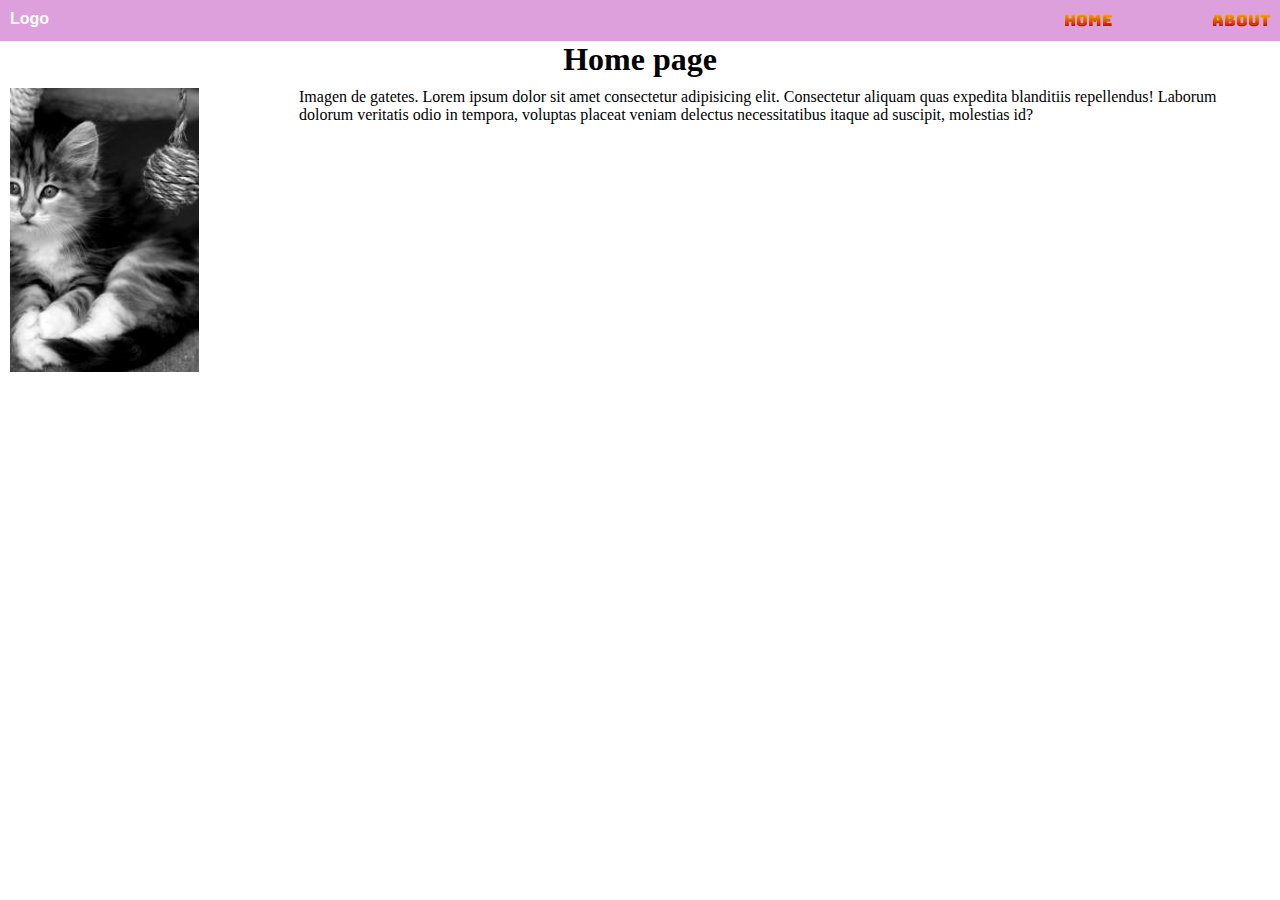
<file: index.html>
<!DOCTYPE html>
<html lang="en">
<head>
    <meta charset="UTF-8">
    <meta http-equiv="X-UA-Compatible" content="IE=edge">
    <meta name="viewport" content="width=device-width, initial-scale=1.0">
    <title>Document</title>
    <link rel="stylesheet" href="styles/style.css">
</head>
<body>
<header>
    <span>Logo</span>
    <nav>
        <a href="index.html">Home</a>
        <a href="pages/about.html">About</a>
    </nav>
   
</header>
<main>
    <h1 style="text-align: center"  >Home page</h1>
    <!-- container -->
    <div class="container">
        <img src="assets/images/Gatetes.jpg" alt="gatetes abrazados">
        <p>Imagen de gatetes. Lorem ipsum dolor sit amet consectetur adipisicing elit. Consectetur aliquam quas expedita blanditiis repellendus! Laborum dolorum veritatis odio in tempora, voluptas placeat veniam delectus necessitatibus itaque ad suscipit, molestias id?</p>
    </div>
    
</main>
</body>
</html>
</file>
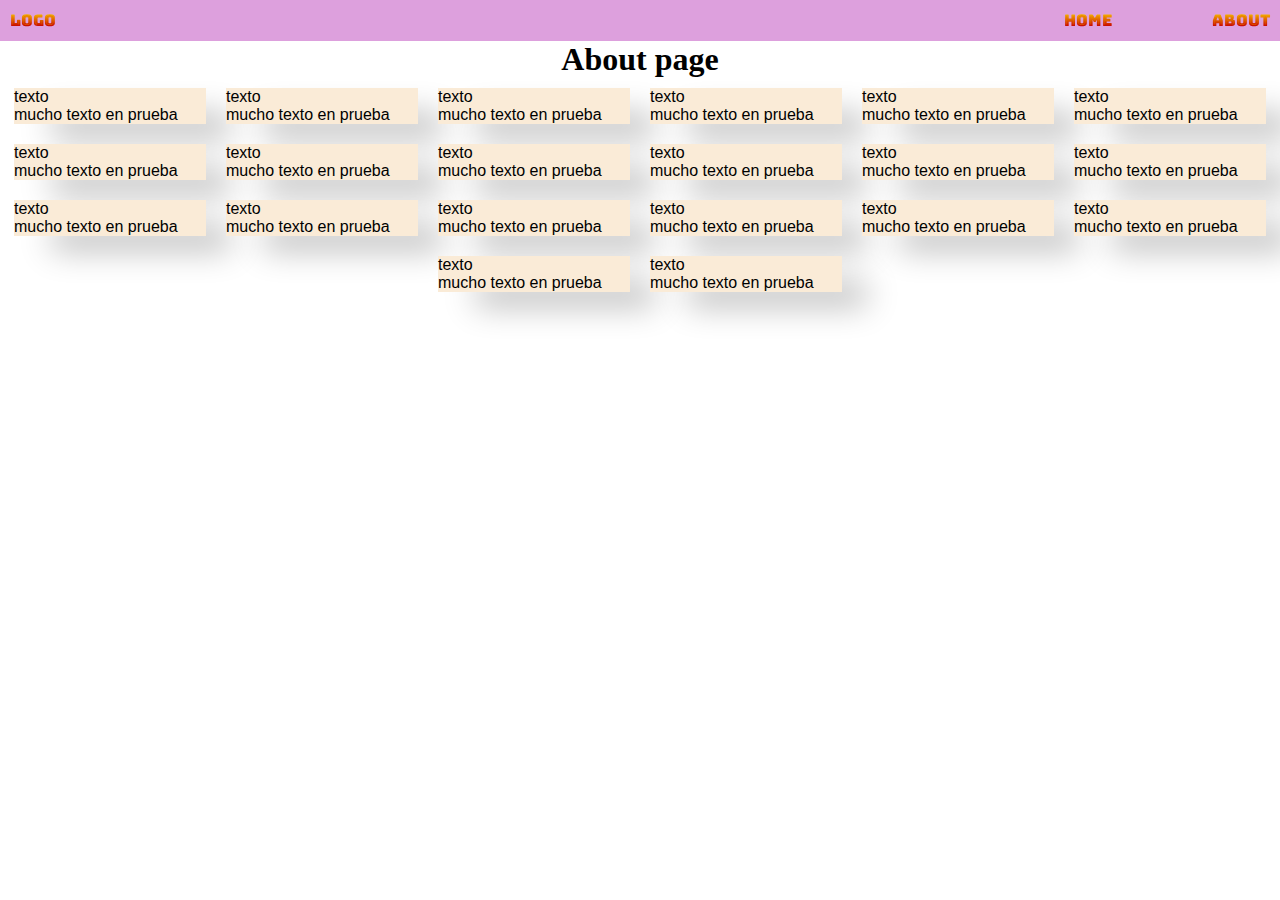
<file: about.html>
<!DOCTYPE html>
<html lang="en">
<head>
    <meta charset="UTF-8">
    <meta http-equiv="X-UA-Compatible" content="IE=edge">
    <meta name="viewport" content="width=device-width, initial-scale=1.0">
    <title>Document</title>
    <link rel="stylesheet" href="style.css">
</head>
<body>
<header>
    <span>Logo</span>
    <nav>
        <a href="index.html">Home</a>
        <a href="about.html">About</a>
    </nav>
    
</header>
<main>
    <h1 style="text-align: center">About page</h1>
    <div class="card-container">
        <div class="card">
            <span>texto</span>
            <p>mucho texto en prueba</p>
        </div>
        <div class="card">
            <span>texto</span>
            <p>mucho texto en prueba</p>
        </div>
        <div class="card">
            <span>texto</span>
            <p>mucho texto en prueba</p>
        </div>
        <div class="card">
            <span>texto</span>
            <p>mucho texto en prueba</p>
        </div>
        <div class="card">
            <span>texto</span>
            <p>mucho texto en prueba</p>
        </div>
        <div class="card">
            <span>texto</span>
            <p>mucho texto en prueba</p>
        </div>
        <div class="card">
            <span>texto</span>
            <p>mucho texto en prueba</p>
        </div>
        <div class="card">
            <span>texto</span>
            <p>mucho texto en prueba</p>
        </div>
        <div class="card">
            <span>texto</span>
            <p>mucho texto en prueba</p>
        </div>
        <div class="card">
            <span>texto</span>
            <p>mucho texto en prueba</p>
        </div>
        <div class="card">
            <span>texto</span>
            <p>mucho texto en prueba</p>
        </div>
        <div class="card">
            <span>texto</span>
            <p>mucho texto en prueba</p>
        </div>
        <div class="card">
            <span>texto</span>
            <p>mucho texto en prueba</p>
        </div>
        <div class="card">
            <span>texto</span>
            <p>mucho texto en prueba</p>
        </div>
        <div class="card">
            <span>texto</span>
            <p>mucho texto en prueba</p>
        </div>
        <div class="card">
            <span>texto</span>
            <p>mucho texto en prueba</p>
        </div>
        <div class="card">
            <span>texto</span>
            <p>mucho texto en prueba</p>
        </div>
        <div class="card">
            <span>texto</span>
            <p>mucho texto en prueba</p>
        </div>
        <div class="card">
            <span>texto</span>
            <p>mucho texto en prueba</p>
        </div>
        <div class="card">
            <span>texto</span>
            <p>mucho texto en prueba</p>
        </div>
    </div>





</main>
</body>
</html>
</file>
<file: styles/style.css>
@import url('https://fonts.googleapis.com/css2?family=Bungee+Spice&display=swap');


*{
    margin: 0px;
}

header {
    display:flex;
    justify-content: space-between;
    background-color: plum;
    padding: 10px;
    color: white;
    font-weight: bold;
    font-family: 'Bungee Spice', cursive;

}

a {
  all:unset;  
  cursor: pointer;
}

img {
    width: 15%;
}

.container {
display: flex;
margin: 10px;
gap: 100px; 
}

nav {
    display: flex;
    gap: 100px;
}
.card {
    background-color: antiquewhite;
    margin: 10px;
    width: 15vw;
    box-shadow: 31px 20px 33px -7px rgba(0,0,0,0.3);
-webkit-box-shadow: 31px 20px 33px -7px rgba(0,0,0,0.3);
-moz-box-shadow: 31px 20px 33px -7px rgba(0,0,0,0.3);
}
.card-container {
    display: flex;
    flex-wrap: wrap;
    justify-content: center;
    font-family:Verdana, Geneva, Tahoma, sans-serif;
}
span {
    font-family: 'Gill Sans', 'Gill Sans MT', Calibri, 'Trebuchet MS', sans-serif;
  
}

@media screen and (max-width: 480px) {
    p {
      font-size: 9px;
    }
    .container {
    display: flex;
    flex-direction: column;
    align-items: center;
    gap: 10px;

    }
    nav {
        display: flex;
        gap: 15px;
    }
  }
  @media screen and (max-width: 200px) {
    h1 {
        font-size: 12px;
    }
        p {
      font-size: 9px;
    }
    .container {
    display: flex;
    flex-direction: column;
    align-items: center;
    gap: 10px;

    }
  }
</file>
<file: style.css>
@import url('https://fonts.googleapis.com/css2?family=Bungee+Spice&display=swap');


*{
    margin: 0px;
}

header {
    display:flex;
    justify-content: space-between;
    background-color: plum;
    padding: 10px;
    color: white;
    font-weight: bold;
    font-family: 'Bungee Spice', cursive;

}

a {
  all:unset;  
  cursor: pointer;
}

img {
    width: 15%;
}

.container {
display: flex;
margin: 10px;
gap: 100px; 
}

nav {
    display: flex;
    gap: 100px;
}
.card {
    background-color: antiquewhite;
    margin: 10px;
    width: 15vw;
    box-shadow: 31px 20px 33px -7px rgba(0,0,0,0.3);
-webkit-box-shadow: 31px 20px 33px -7px rgba(0,0,0,0.3);
-moz-box-shadow: 31px 20px 33px -7px rgba(0,0,0,0.3);
}
.card-container {
    display: flex;
    flex-wrap: wrap;
    justify-content: center;
    font-family:Verdana, Geneva, Tahoma, sans-serif;
}

@media screen and (max-width: 480px) {
    p {
      font-size: 9px;
    }
    .container {
    display: flex;
    flex-direction: column;
    align-items: center;
    gap: 10px;

    }
    nav {
        display: flex;
        gap: 15px;
    }
  }
  @media screen and (max-width: 200px) {
    h1 {
        font-size: 12px;
    }
    
    p {
      font-size: 9px;
    }
    .container {
    display: flex;
    flex-direction: column;
    align-items: center;
    gap: 10px;

    }
  }
</file>
